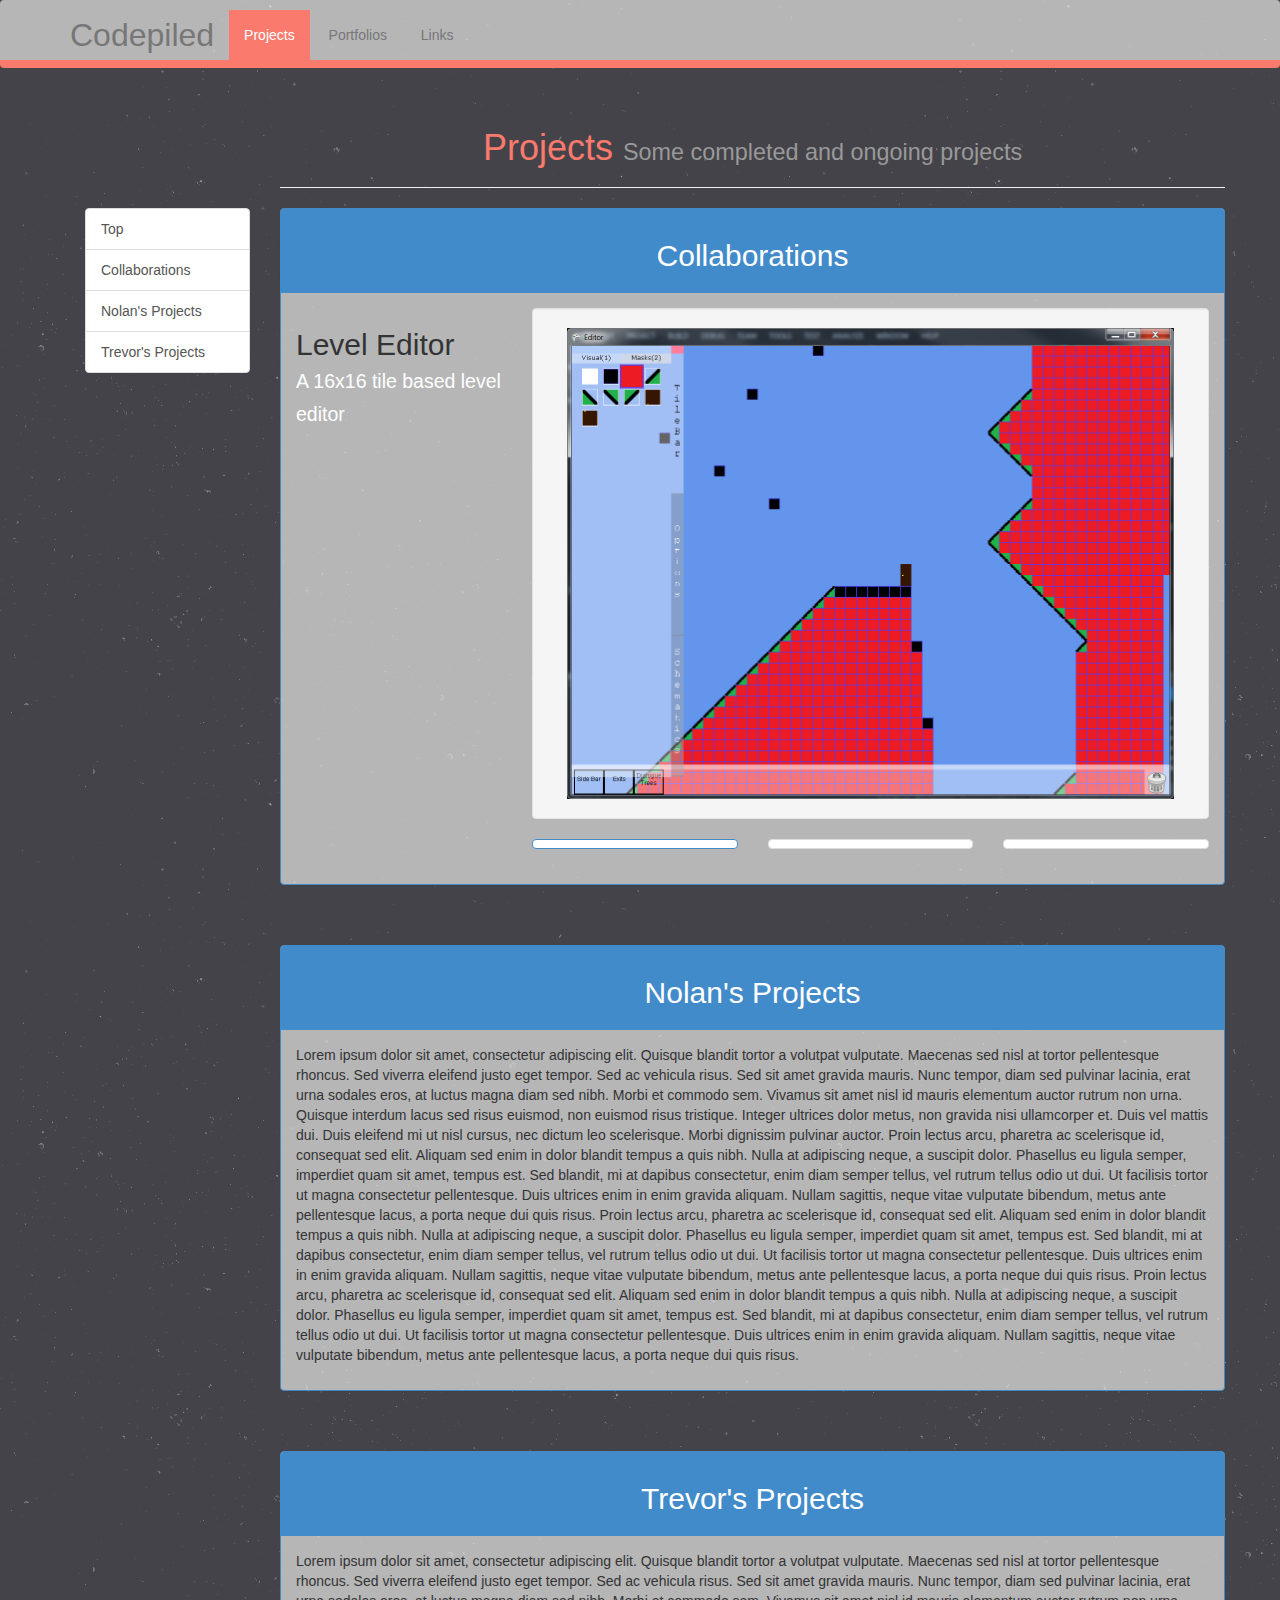
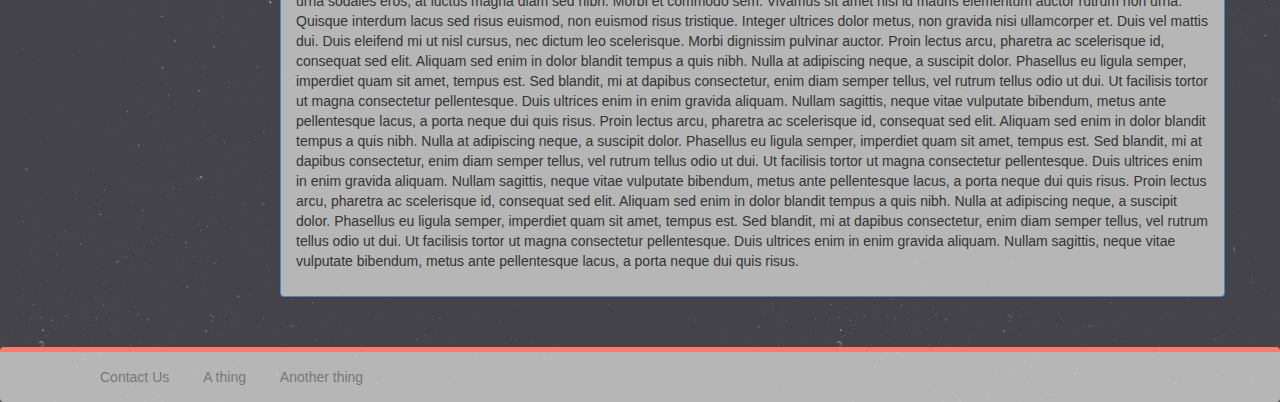
<file: index.html>
<!DOCTYPE HTML>
<html>

<head>
    <title>Codepiled</title>
    <link rel="shortcut icon" href="favicon.ico" />

    <meta name="viewport" content="width=device-width, initial-scale=1">
    <link rel="stylesheet" href="css/bootstrap.css" type="text/css" />

    <style type="text/css">
    /* Sticky footer styles
            -------------------------------------------------- */
    html, body {
        height: 100%;
        /* The html and body elements cannot have any padding or margin. */
    }
    /* Wrapper for page content to push down footer */
    #wrap {
        min-height: 100%;
        height: auto;
        /* Negative indent footer by its height */
        margin: 0 auto -50px;
        /* Pad bottom by footer height */
        padding: 0 0 80px;
    }
    /* Set the fixed height of the footer here */
    #footer {
        height: 50px;
    }
    .navbar-default .navbar-nav > .active {
        color: #FFFFFF;
        background: #FA7A6E;
    }
    .navbar-default .navbar-nav > .active > a, .navbar-default .navbar-nav > .active > a:hover, .navbar-default .navbar-nav > .active > a:focus {
        color: #FFFFFF;
        background: #FA7A6E;
    }

    .navbar .nav > li {
        float:none;
        display:inline-block;
        *display:inline;
        *zoom:1;
        vertical-align: top;
    }
    </style>
</head>

<body background="img/stardust.png">
    <div id="wrap" style="overflow-x:hidden">
        <div class="navbar navbar-default" role="navigation" id="top" style="padding-top: 10px; background-color: rgba(231, 231, 231, 0.7); border-width: 0 0 8px; border-color:#FA7A6E">
            <div class="container">
                <div class="navbar-header">
                    <a class="navbar-brand" href="#" style="font-size: 32px;">Codepiled</a>
                </div>
                <ul class="nav navbar-nav" id="nav">
                    <li><a href="projects">Projects</a>
                    </li>
                    <li><a href="portfolios">Portfolios</a>
                    </li>
                    <li><a href="links">Links</a>
                    </li>
                </ul>
            </div>
        </div>

        <div class="container">
            <!-- Emtpy div for selected content -->
            <div id="content"></div>
        </div>
    </div>

    <div id="footer">
        <div class="navbar navbar-default" role="navigation" style="margin-bottom:0px; background-color:rgba(231, 231, 231, 0.7); border-width: 5px 0 0; border-color:#FA7A6E">
            <div class="navbar-inner">
                <div class="container">
                    <div class="navbar-collapse collapse">
                        <ul class="nav navbar-nav" id="foot">
                            <li><a href="#">Contact Us</a>
                            </li>
                            <li><a href="#">A thing</a>
                            </li>
                            <li><a href="#">Another thing</a>
                            </li>
                        </ul>
                    </div>
                </div>
            </div>
        </div>
    </div>

    <script src="http://code.jquery.com/jquery-1.7.1.min.js"></script>
    <script src="js/pageHandler.js"></script>
    <script src="js/bootstrap.js"></script>
</body>

</html>
</file>
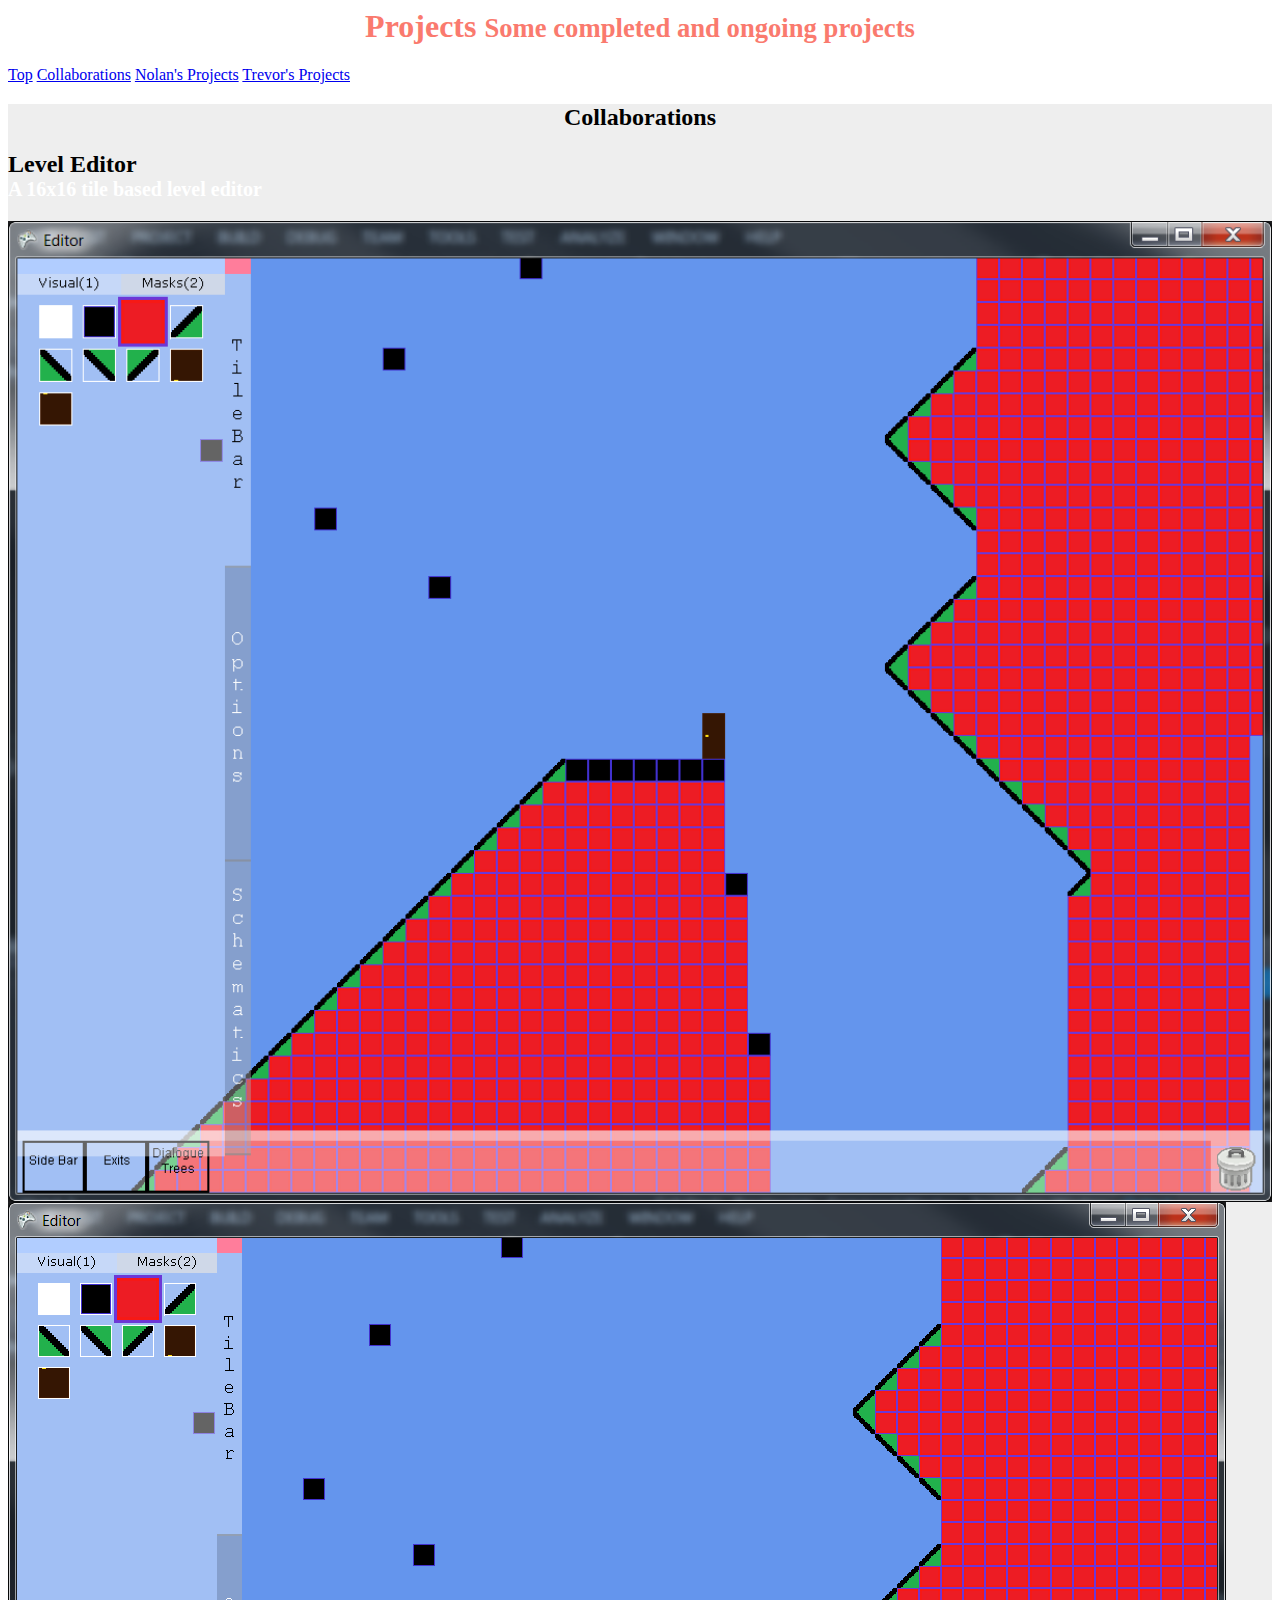
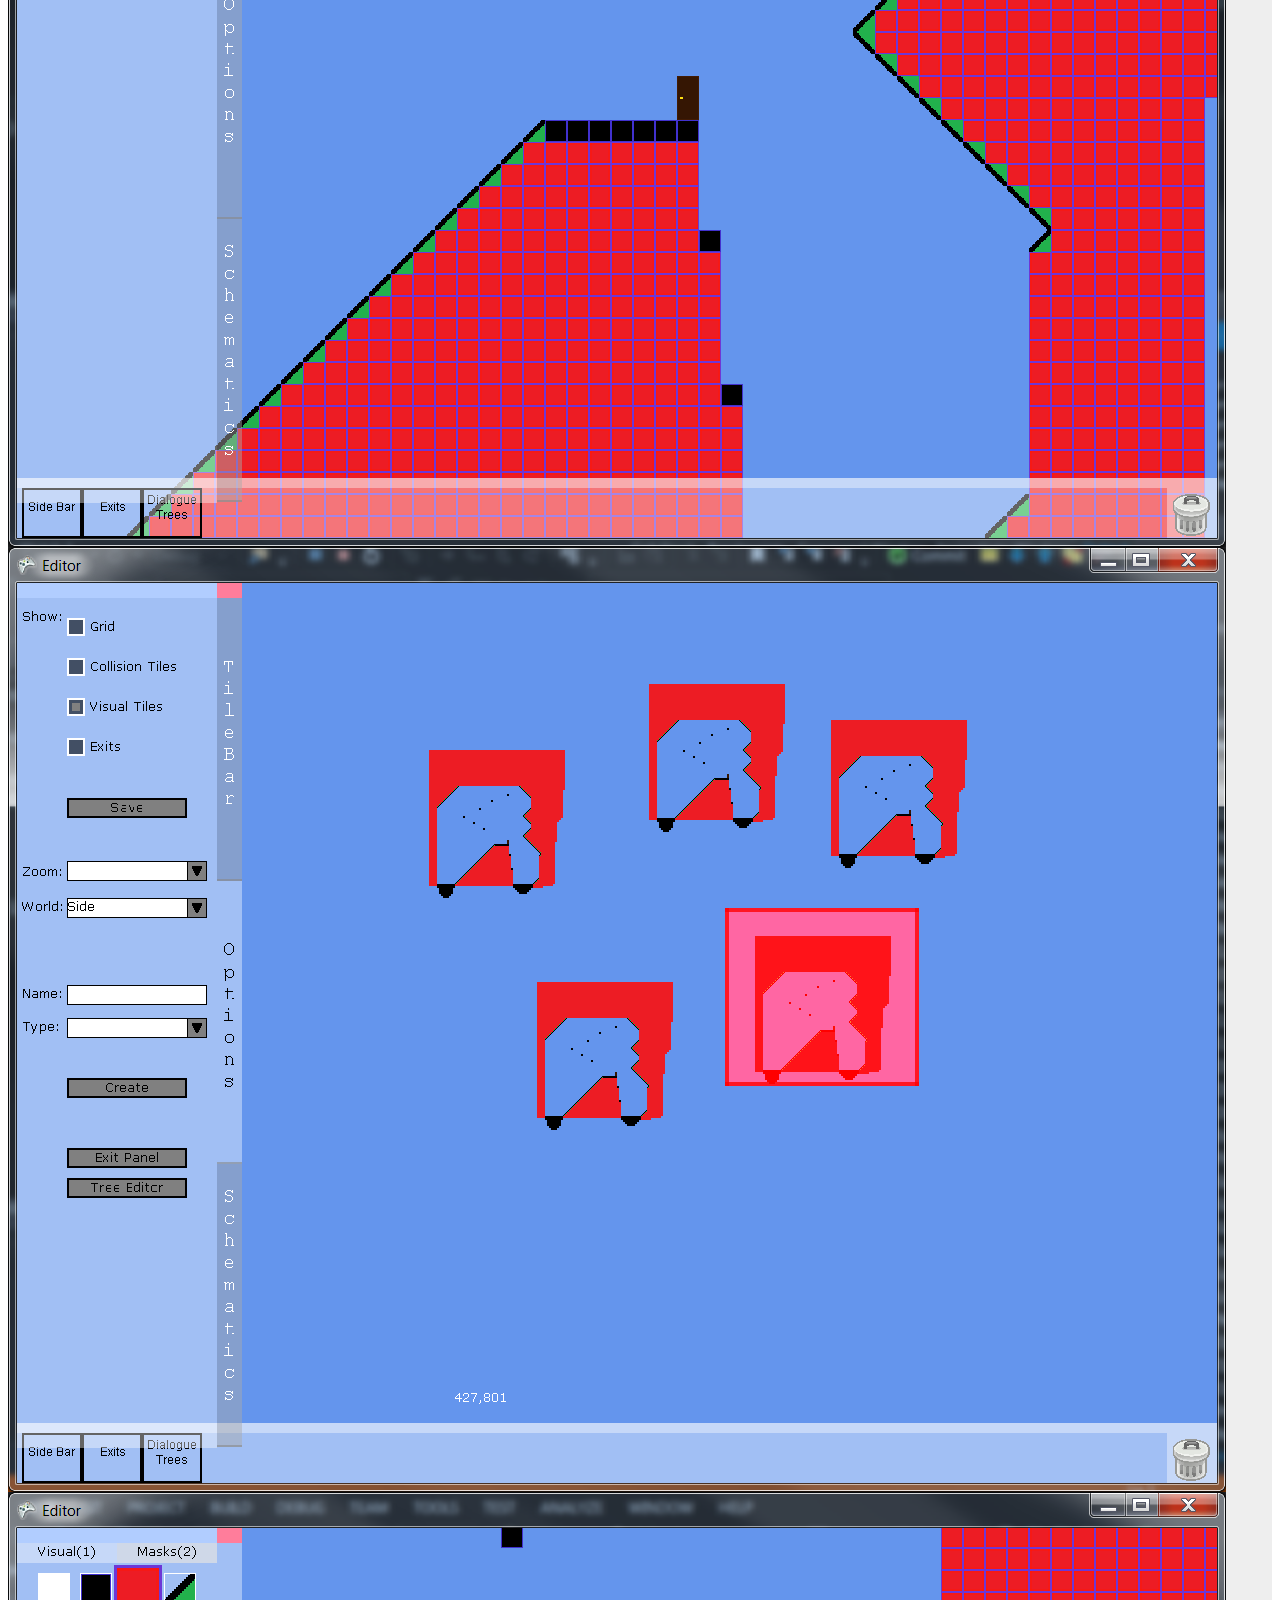
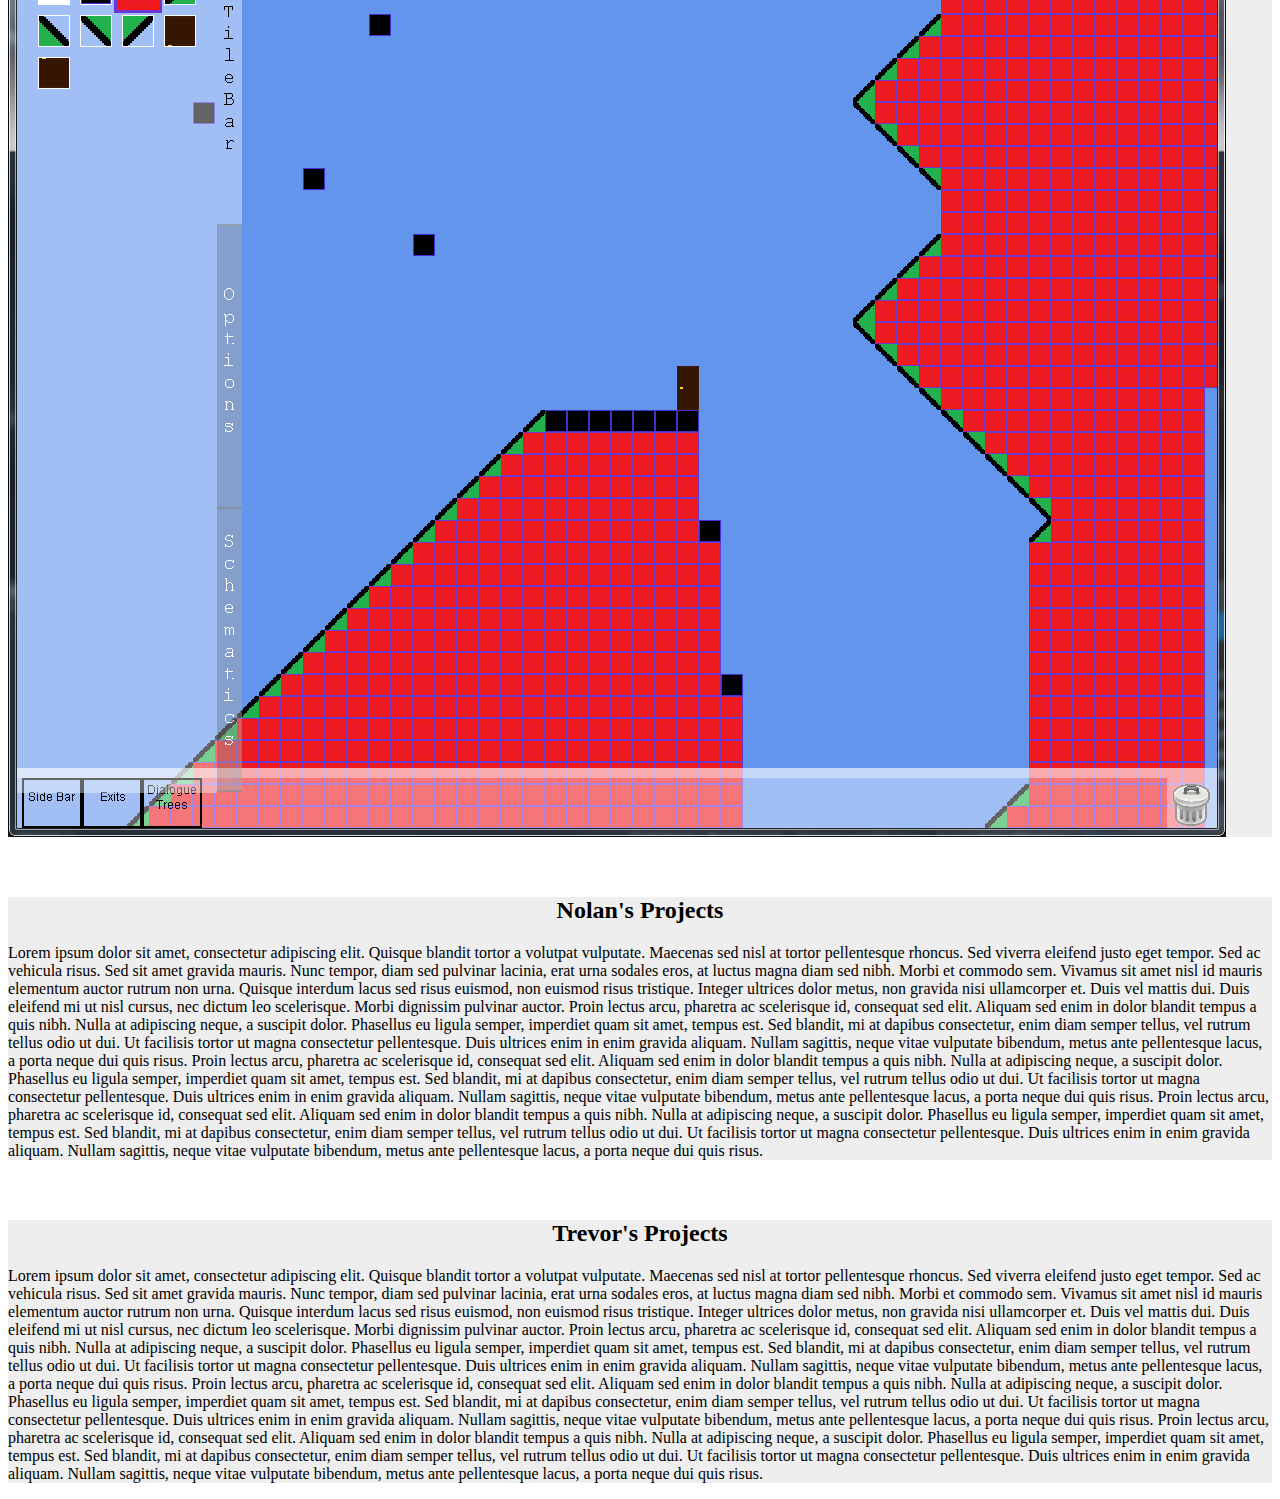
<file: projects.html>
<html>

<head>
    <title>Projects</title>
    <style type="text/css">
    @media (min-width: 979px) {
        #sidebar.affix-top {
            position: static;
            width: auto;
        }
        #sidebar.affix {
            position: fixed;
            top: 25px;
            width: 165px;
        }
    }
    .affix, .affix-top {
        position: static;
        width: auto;
    }

    </style>
</head>

<body>
    <div class="container">
        <div class="row" id="header">
            <div class="col-sm-3 col-md-2 animate"></div>
            <div class="col-sm-9 col-md-10 animate">
                <div class="page-header">
                    <center>
                        <h1 style="color: #FA7A6E">Projects
                            <small>Some completed and ongoing projects</small>
                        </h1>
                    </center>
                </div>
            </div>
        </div>

        <div class="row">
            <div class="col-sm-3 col-md-2 animate">
                <div class="list-group" id="sidebar">
                    <a href="#top" class="list-group-item">Top</a>
                    <a href="#colab" class="list-group-item">Collaborations</a>
                    <a href="#nolan" class="list-group-item">Nolan's Projects</a>
                    <a href="#trevor" class="list-group-item">Trevor's Projects</a>
                </div>
            </div>

            <div class="col-sm-9 col-md-10 animate">
                <div class="panel panel-primary" style="margin-bottom: 60px; background-color:rgba(231, 231, 231, 0.7);">
                    <div class="panel-heading">
                        <center>
                            <h2 id="colab">Collaborations</h2>
                        </center>
                    </div>

                    <div class="panel-body">
                        <div class="img-cycle">
                            <div class="row">
                                <div class="col-sm-3 col-md-3">
                                    <div class="page-heading">
                                        <h2>
                                            Level Editor
                                            <br>
                                            <small style="color: #FFFFFF">A 16x16 tile based level editor</small>
                                        </h2>
                                    </div>
                                </div>
                                <div class="col-sm-9 col-md-9">
                                    <div class="main well clearfix">
                                        <div class="col-md-12">
                                            <center><img style="width:100%" src="img/editor.png"/></center>
                                        </div>
                                    </div>
                                </div>
                            </div>
                            <div class="row thumbnails">
                                <div class="col-xs-0 col-sm-3 col-md-3"></div>
                                <div class="col-xs-4 col-sm-3 col-md-3">
                                    <a href="#" class="small thumbnail active">
                                        <img src="img/editor.png">
                                    </a>
                                </div>
                                <div class="col-xs-4 col-sm-3 col-md-3">
                                    <a href="#" class="small thumbnail">
                                        <img src="img/editor2.png">
                                    </a>
                                </div>
                                <div class="col-xs-4 col-sm-3 col-md-3">
                                    <a href="#" class="small thumbnail">
                                        <img src="img/editor.png">
                                    </a>
                                </div>
                            </div>
                        </div>
                    </div>
                </div>

                <div class="panel panel-primary" style="margin-bottom: 60px; background-color:rgba(231, 231, 231, 0.7);">
                    <div class="panel-heading">
                        <center>
                            <h2 id="nolan">Nolan's Projects</h2>
                        </center>
                    </div>

                    <div class="panel-body">
                        <p>
                            Lorem ipsum dolor sit amet, consectetur adipiscing elit. Quisque blandit tortor a volutpat vulputate. Maecenas sed nisl at tortor pellentesque rhoncus. Sed viverra eleifend justo eget tempor. Sed ac vehicula risus. Sed sit amet gravida mauris. Nunc tempor, diam sed pulvinar lacinia, erat urna sodales eros, at luctus magna diam sed nibh. Morbi et commodo sem. Vivamus sit amet nisl id mauris elementum auctor rutrum non urna. Quisque interdum lacus sed risus euismod, non euismod risus tristique. Integer ultrices dolor metus, non gravida nisi ullamcorper et. Duis vel mattis dui. Duis eleifend mi ut nisl cursus, nec dictum leo scelerisque. Morbi dignissim pulvinar auctor. Proin lectus arcu, pharetra ac scelerisque id, consequat sed elit. Aliquam sed enim in dolor blandit tempus a quis nibh. Nulla at adipiscing neque, a suscipit dolor. Phasellus eu ligula semper, imperdiet quam sit amet, tempus est. Sed blandit, mi at dapibus consectetur, enim diam semper tellus, vel rutrum tellus odio ut dui. Ut facilisis tortor ut magna consectetur pellentesque. Duis ultrices enim in enim gravida aliquam. Nullam sagittis, neque vitae vulputate bibendum, metus ante pellentesque lacus, a porta neque dui quis risus. Proin lectus arcu, pharetra ac scelerisque id, consequat sed elit. Aliquam sed enim in dolor blandit tempus a quis nibh. Nulla at adipiscing neque, a suscipit dolor. Phasellus eu ligula semper, imperdiet quam sit amet, tempus est. Sed blandit, mi at dapibus consectetur, enim diam semper tellus, vel rutrum tellus odio ut dui. Ut facilisis tortor ut magna consectetur pellentesque. Duis ultrices enim in enim gravida aliquam. Nullam sagittis, neque vitae vulputate bibendum, metus ante pellentesque lacus, a porta neque dui quis risus. Proin lectus arcu, pharetra ac scelerisque id, consequat sed elit. Aliquam sed enim in dolor blandit tempus a quis nibh. Nulla at adipiscing neque, a suscipit dolor. Phasellus eu ligula semper, imperdiet quam sit amet, tempus est. Sed blandit, mi at dapibus consectetur, enim diam semper tellus, vel rutrum tellus odio ut dui. Ut facilisis tortor ut magna consectetur pellentesque. Duis ultrices enim in enim gravida aliquam. Nullam sagittis, neque vitae vulputate bibendum, metus ante pellentesque lacus, a porta neque dui quis risus.
                        </p>
                    </div>
                </div>

                <div class="panel panel-primary" style="background-color:rgba(231, 231, 231, 0.7);">
                    <div class="panel-heading">
                        <center>
                            <h2 id="trevor">Trevor's Projects</h2>
                        </center>
                    </div>

                    <div class="panel-body">
                        <p>
                            Lorem ipsum dolor sit amet, consectetur adipiscing elit. Quisque blandit tortor a volutpat vulputate. Maecenas sed nisl at tortor pellentesque rhoncus. Sed viverra eleifend justo eget tempor. Sed ac vehicula risus. Sed sit amet gravida mauris. Nunc tempor, diam sed pulvinar lacinia, erat urna sodales eros, at luctus magna diam sed nibh. Morbi et commodo sem. Vivamus sit amet nisl id mauris elementum auctor rutrum non urna. Quisque interdum lacus sed risus euismod, non euismod risus tristique. Integer ultrices dolor metus, non gravida nisi ullamcorper et. Duis vel mattis dui. Duis eleifend mi ut nisl cursus, nec dictum leo scelerisque. Morbi dignissim pulvinar auctor. Proin lectus arcu, pharetra ac scelerisque id, consequat sed elit. Aliquam sed enim in dolor blandit tempus a quis nibh. Nulla at adipiscing neque, a suscipit dolor. Phasellus eu ligula semper, imperdiet quam sit amet, tempus est. Sed blandit, mi at dapibus consectetur, enim diam semper tellus, vel rutrum tellus odio ut dui. Ut facilisis tortor ut magna consectetur pellentesque. Duis ultrices enim in enim gravida aliquam. Nullam sagittis, neque vitae vulputate bibendum, metus ante pellentesque lacus, a porta neque dui quis risus. Proin lectus arcu, pharetra ac scelerisque id, consequat sed elit. Aliquam sed enim in dolor blandit tempus a quis nibh. Nulla at adipiscing neque, a suscipit dolor. Phasellus eu ligula semper, imperdiet quam sit amet, tempus est. Sed blandit, mi at dapibus consectetur, enim diam semper tellus, vel rutrum tellus odio ut dui. Ut facilisis tortor ut magna consectetur pellentesque. Duis ultrices enim in enim gravida aliquam. Nullam sagittis, neque vitae vulputate bibendum, metus ante pellentesque lacus, a porta neque dui quis risus. Proin lectus arcu, pharetra ac scelerisque id, consequat sed elit. Aliquam sed enim in dolor blandit tempus a quis nibh. Nulla at adipiscing neque, a suscipit dolor. Phasellus eu ligula semper, imperdiet quam sit amet, tempus est. Sed blandit, mi at dapibus consectetur, enim diam semper tellus, vel rutrum tellus odio ut dui. Ut facilisis tortor ut magna consectetur pellentesque. Duis ultrices enim in enim gravida aliquam. Nullam sagittis, neque vitae vulputate bibendum, metus ante pellentesque lacus, a porta neque dui quis risus.
                        </p>
                    </div>
                </div>

            </div>
        </div>
    </div>

    <script src="js/projectsHandler.js"></script>
</body>

</html>
</file>
